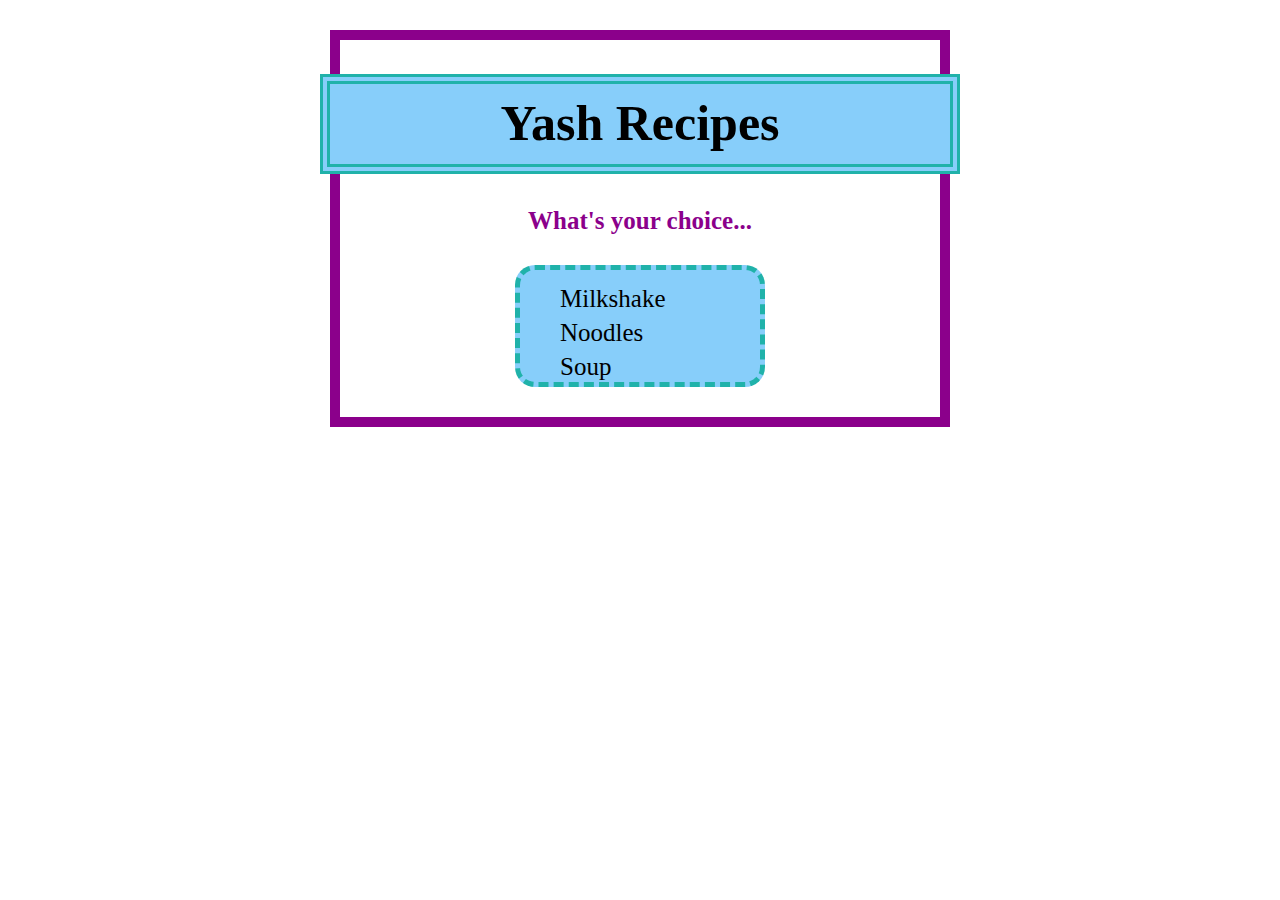
<file: index.html>
<!DOCTYPE html>
<html lang="en">
<head>
    <meta charset="UTF-8">
    <meta name="viewport" content="width=device-width, initial-scale=1.0">
    <title>Yash-Recipies</title>
    <link rel="stylesheet" href="styles.css">
</head>
<body>
    <div class="index">
    <h1>Yash Recipes</h1>
    <a><b>What's your choice...</b></a>
    <ul class="list">
        <li><a href="recipe/milkshake.html">Milkshake</a></li>
        <li><a href="recipe/noodles.html">Noodles</a></li>
        <li><a href="recipe/soup.html">Soup</a></li>
    </ul>
    </div>
</body>
</html>
</file>
<file: styles.css>
/* Default Styles */
.index {
    display: flex;
    border: 10px solid darkmagenta;
    width: 90%; /* Flexible width */
    max-width: 600px; /* Maximum width for large screens */
    height: auto;
    justify-self: center;
    align-self: center;
    margin-top: 30px;
    flex-direction: column;
    list-style: none;
    justify-content: center;
    align-items: center;
}

h1 {
    width: 100%; /* Full width of parent container */
    height: 60px;
    color: black;
    background-color: lightskyblue;
    padding: 10px;
    border: 10px double lightseagreen;
    font-size: 50px;
    text-align: center;
    justify-content: center;
    align-items: center;
}

.list {
    justify-self: center;
    list-style: none;
    text-decoration: none;
    font-size: 30px;
    align-self: center;
    border-radius: 20px;
    border: 5px dashed lightseagreen;
    box-sizing: border-box;
    width: 80%; /* Flexible width */
    max-width: 250px; /* Max width for larger screens */
    height: auto; /* Adjust height based on content */
    background-color: lightskyblue;
    padding-top: 10px;
}

a {
    text-align: center;
    text-decoration: none;
    font-size: 25px;
    font-family: cursive;
    color: darkmagenta;
    align-self: center;
    gap: 7px;
}

li a {
    color: black;
}

.milk, .noodles, .soup {
    display: flex;
    width: 90%; /* Flexible width */
    max-width: 1000px; /* Limit width for large screens */
    flex-direction: column;
    align-items: center;
    justify-content: center;
    border: 5px solid palevioletred;
    align-self: center;
    justify-self: center;
}

h3 {
    color: darkcyan;
    font-size: 30px;
    margin-bottom: 5px;
    width: 100%;
}

.milk a, .noodles a, .soup a {
    color: darkcyan;
    font-size: 30px;
    height: 35px;
    width: 550px;
    border: lightseagreen;
    background-color: aquamarine;
}

.milkd, .noodlesd, .soupd {
    align-self: flex-start;
}

ol {
    align-self: flex-start;
}

/* Media Queries for Mobile and Tablet */
@media (max-width: 768px) {
    .index {
        width: 90%; /* Adjust width for smaller screens */
    }

    h1 {
        font-size: 35px; /* Adjust font size for tablet */
    }
    h3{
        width: 80;
    }

    .list {
        font-size: 25px;
        width: 90%; /* Adjust list width for smaller screens */
        max-width: 250px;
    }

    .milk, .noodles, .soup {
        width: 90%; /* Ensure these elements scale down on tablet */
    }

    .milk a, .noodles a, .soup a {
        width: 100%; /* Full width for links */
    }
}

@media (max-width: 480px) {
    .index {
        width: 100%; /* Full width on mobile */
    }

    h1 {
        font-size: 25px; /* Smaller font size for mobile */
    }

    .list {
        font-size: 20px; /* Adjust list font size */
        width: 90%; /* Ensure the list is responsive */
        max-width: 200px;
    }

    .milk, .noodles, .soup {
        width: 100%; /* Full width for containers */
        height: auto; /* Adjust height to content */
    }

    .milk a, .noodles a, .soup a {
        width: 100%; /* Ensure links take full width */
    }
}
</file>
